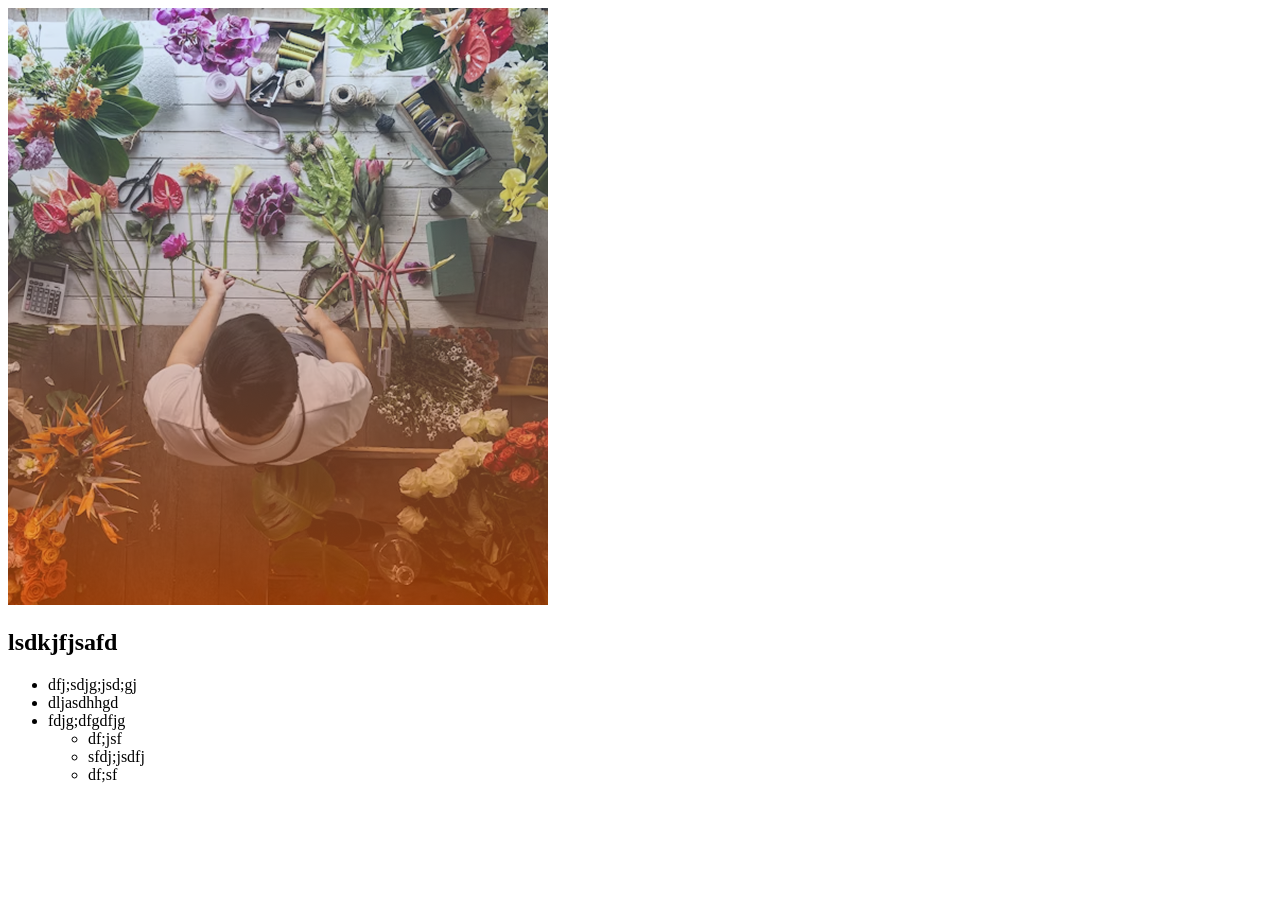
<file: test.html>
<!DOCTYPE html>
<html lang="en">
  <head>
    <meta charset="UTF-8" />
    <meta name="viewport" content="width=device-width, initial-scale=1.0" />
    <title>Document</title>
  </head>
  <body>
    <section>
      <div>
        <img src="./assets/flower-store.png" alt="" />
        <h2>lsdkjfjsafd</h2>
        <ul>
          <li>dfj;sdjg;jsd;gj</li>
          <li>dljasdhhgd</li>
          <li>fdjg;dfgdfjg</li>
          <ul>
            <li>df;jsf</li>
            <li>sfdj;jsdfj</li>
            <li>df;sf</li>
          </ul>
        </ul>
      </div>
    </section>
  </body>
</html>
</file>
